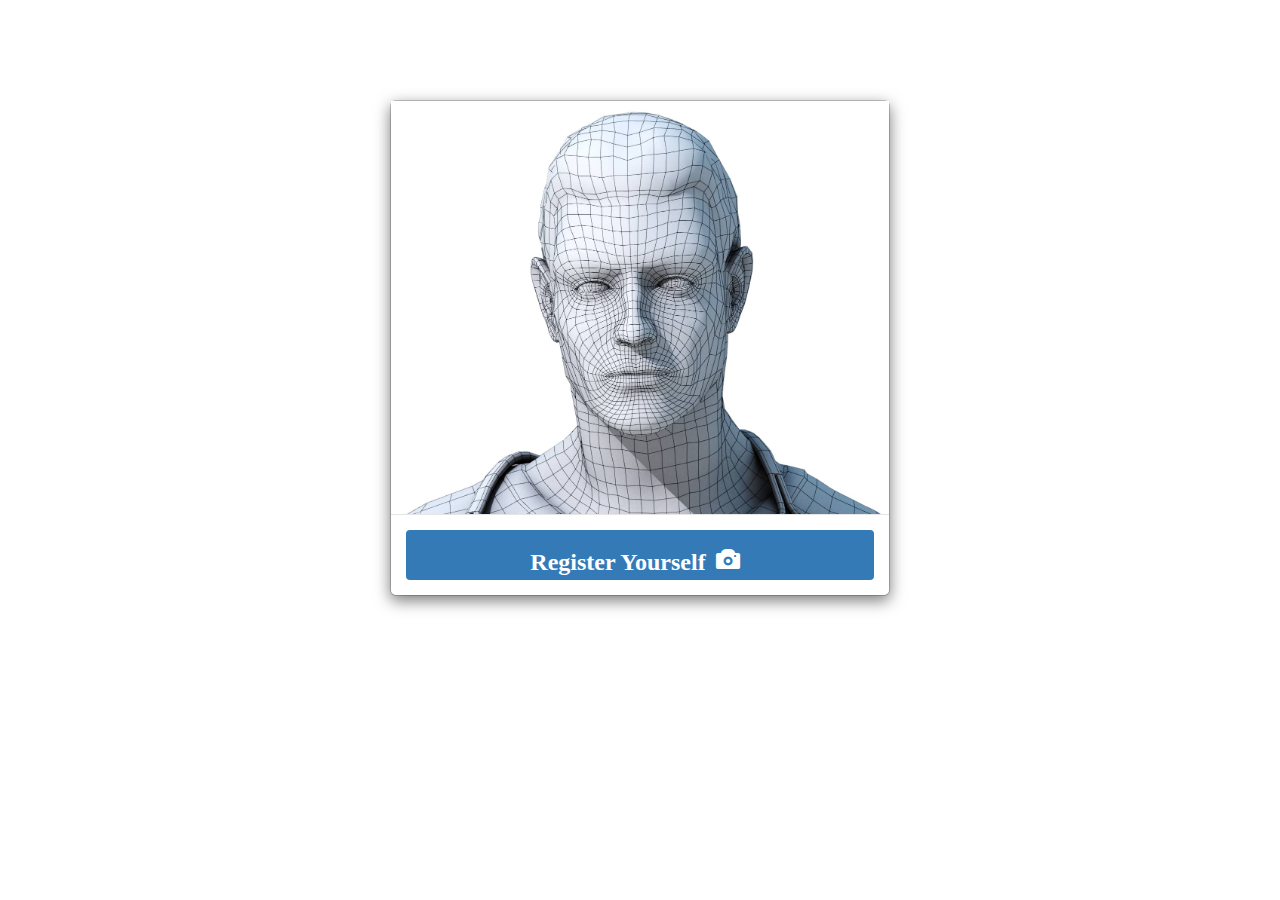
<file: index.html>
<!doctype html>
<html lang="en">
<head>
    <meta charset="utf-8">
    <meta http-equiv="X-UA-Compatible" content="IE=edge">
    <meta name="viewport" content="width=device-width, initial-scale=1">
    <title>Face Recognition</title>
    <link href="vendor/css/bootstrap.min.css" rel="stylesheet">
	<link href="vendor/css/bootstrap.css" rel="stylesheet">
    <link href="vendor/css/bootstrap-toggle.min.css" rel="stylesheet">
    <link href="vendor/css/bootstrap-dialog.min.css" rel="stylesheet">
	<link href="css/min.css" rel="stylesheet">
    <link href="css/main.css" rel="stylesheet">
</head>
<body>
<div class="container-fluid">
<div class="modal" tabindex="-1" role="dialog"id="RegisterModal" onclick="openRegistration()" style="background-color:white;">
  <div class="modal-dialog" role="document" style="margin-top:100px;">
    <div class="modal-content">
      <div class="modal-header">
       <img class="mainImg" src='./models/img/head.jpg' />
	   </div>
	   <div class="modal-footer">
       <button class="mainBtn btn btn-primary modal-title"onclick="openRegistration()">Register Yourself<span class="glyphicon glyphicon-camera marginLeft" style="color:white;"></span></button>
       <!-- <button type="button" id="Registerbtn" class="btn btn-primary"  > </button>-->
       </div>
      </div>     
    </div>
  </div>
</div>
  <div class="modal" id="pageMsgModal" tabindex="-1" role="dialog">
  <div class="modal-dialog" role="document">
    <div class="modal-content">
      <div class="modal-header">
        <h5 class="modal-title marginLeft">INFO<span style="color:#337ab7;" class="glyphicon glyphicon-info-sign marginLeft"></span></h5>
      </div>
      <div class="modal-body modalText">
        <p>Make sure your only your face comes in the camera.Avoid multiple faces and ensure proper lighting on your face</p>
      </div>
      <div class="modal-footer">
        <button type="button" class="center btn btn-primary" onclick="closeModal()">Ok</button>
      </div>
    </div>
  </div>
</div>
<div id="mainContent" style="display:none;">
 <div class="row">
  <div class="col-sm-4"></div>
  <div class="card col-sm-4">
                <div class="alert alert-primary" id="userInfo" role="alert" style="display:none;">
                    This window closes after 30 seconds.Sometimes our AI may take some more seconds to learn you.
					Please wait till the page closes automatically.
                </div>	
                <div id='tab-preview' class='tab-content'>
				   <div class="overlay" id="overlay" style="display:none;" width="415" height="300"></div>
                    <video id="videoel" width="400" height="300"
                           preload="auto" loop autoplay></video>
                </div>
   <!--</div>
    <div class="content">-->
	<div id="formContent">
        <h2 id="mainHeading">Introduce yourself <span class="marginLeft glyphicon glyphicon-facetime-video"></span></h2>
		
        <form name="form_name" id="form_id" >
		   <div class="form-group">
             <label>Hey, you can call me :<span class="glyphicon glyphicon-user marginLeft"></span></label>
             <input  class="form-control" type="text" name="name" id="name" placeholder="Name" />
		   </div>
		   <div class="form-group">
              <label>Send me mails to :<span class="glyphicon glyphicon-envelope marginLeft"></span></label>
              <input class="form-control" type="email" name="email" id="email" placeholder="Valid Email" />
			</div>
			<div class="form-group">
              <label>You can call me at :<span class="glyphicon glyphicon-phone marginLeft"></span></label>
              <input class="form-control" type="tel" name="number" id="number" placeholder="Valid mobile number" />
			</div>
			<div class="form-group">
              <label>I work at :<span class="glyphicon glyphicon-briefcase marginLeft"></span></label>
              <input class="form-control" type="text" name="company" id="company" placeholder="Organization" />
			</div>
            <input style="width:420px;font-weight:bolder;" type="button" class="btn btn-primary" value="SUBMIT" id="submitbtn" name="submit_id" onclick="submit_by_data()"/>
        </form> 
     </div>	
     <div id="countdownExample"style="display:none;">
          <div class="values"></div>
      </div>
         	 
    </div>
	 
	</div>
  </div>
 
  <div id="successMsg"style="display:none;">
     <div class="row">
         <div class="col-sm-4"></div>
         <div class="card successCard col-sm-4">
                   <h2 class="center success-header">See you soon once I'm trained and deployed back !!!</h2>
         </div>
     </div>
  </div>
 
</body>
<script src="vendor/js/jquery.min.js"></script>
<script src="vendor/js/bootstrap.min.js"></script>
<script src="vendor/js/bootstrap-toggle.min.js"></script>
<script src="vendor/js/bootstrap-dialog.min.js"></script>
<script src="vendor/js/handlebars.min.js"></script>
<script src="vendor/js/jstat.min.js"></script>
<script src="js/utils.js"></script>
<script src="js/min.js"></script>
<script src="js/openface-demo.js"></script>
<script src="vendor/js/easytimer.min.js"></script>
<script type="text/javascript">

$('#RegisterModal').modal('show');

function openRegistration() {

	$('#mainContent').css('display','block');

    $('#RegisterModal').modal('hide');
    //window.open("https://localhost:8000/page2.html","_self");
	 $('#tab-preview').addClass('current')
       // var vid = document.getElementById('videoel'),
     if (navigator.getUserMedia) {
         var videoSelector = {video : true};
         navigator.getUserMedia(videoSelector, umSuccess, function() {
             alert("Error fetching video from webcam");
         });
     } else {
         alert("No webcam detected.");
     }
 registerHbarsHelpers();      
 createSocket("wss://" + window.location.hostname + ":9000", "Local");

}
var vid = document.getElementById('videoel'),
         vidReady = false;
         var uniqueId = 0;
var defaultTok = 1, defaultNumNulls = 20;
     var tok = defaultTok,
         people = [], defaultPerson = -1,
         images = [],
         training = false;
         test = 0;
     var numNulls, sentTimes, receivedTimes;
     var socket, socketName,numwarning,page3=false,timeout=30000;
     

  // registerHbarsHelpers();      

   //$("#Registerbtn").click(RegisterbtnOnClick);
 //  createSocket("wss://" + window.location.hostname + ":9000", "Local");
</script>
<style>
.tab-content video {
   position:relative;
    z-index: 1;
}
.tab-content .overlay {
position:absolute;
opacity:0.5;
width:455px !important;
height:300px !important;
    z-index: 2;
	background-size:cover !important;
	background:url('./models/img/head_turn_animation.gif') no-repeat;
    opacity: 0.5;
	left: -30px;
    right: 100px;
}
.mainImg{
  width: 498px !important;
}
</style>
</html>
</file>
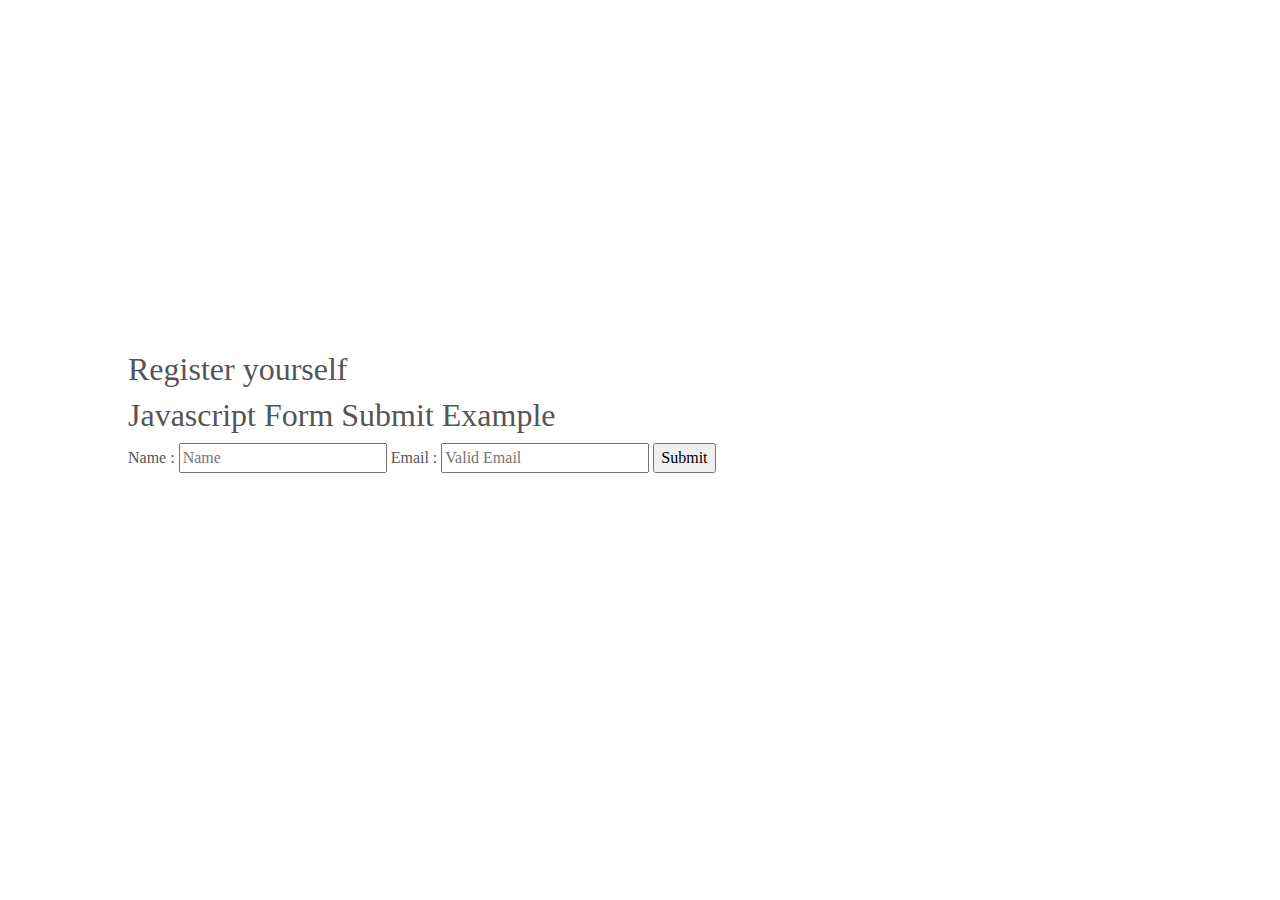
<file: page2.html>
<!doctype html>
<html lang="en">
<head>
    <meta charset="utf-8">
    <meta http-equiv="X-UA-Compatible" content="IE=edge">
    <meta name="viewport" content="width=device-width, initial-scale=1">
    <title>Register</title>
    <link href="vendor/css/bootstrap.min.css" rel="stylesheet">
    <link href="vendor/css/bootstrap-toggle.min.css" rel="stylesheet">
    <link href="vendor/css/bootstrap-dialog.min.css" rel="stylesheet">
    <link href="css/main.css" rel="stylesheet">
</head>
<body>
 
 <div class="container">
            <div class="header">
                <!-- <ul class='tabs'> -->
                    <!-- <li class='tab-link' data-tab='tab-preview'
                        id='tab-preview-button'>
                        Preview
                    </li>
                     --><!-- <li class='tab-link current' data-tab='tab-annotated'
                        id='tab-annotated-button'>
                        Annotated
                    </li> -->
                <!-- </ul> -->
                <div id='tab-preview' class='tab-content'>
                    <video id="videoel" width="400" height="300"
                           preload="auto" loop autoplay></video>
                </div>
                <!-- <div id='tab-annotated' class='tab-content current'>
                    <div id="detectedFaces"></div>
                </div> -->
            </div>
    <div class="content">
        <h2>Register yourself</h2>
        <form action="#" method="post" name="form_name" id="form_id" class="form_class" >
            <h2>Javascript Form Submit Example</h2>
            <label>Name :</label>
            <input type="text" name="name" id="name" placeholder="Name" />
            <label>Email :</label>
            <input type="text" name="email" id="email" placeholder="Valid Email" />
            <input type="button" name="submit_id" id="btn_id" value="Submit" onclick="submit_by_data()"/>

        </form>                 
    </div>
</body>
<script src="vendor/js/jquery.min.js"></script>
<script src="vendor/js/bootstrap.min.js"></script>
<script src="vendor/js/bootstrap-toggle.min.js"></script>
<script src="vendor/js/bootstrap-dialog.min.js"></script>
<script src="vendor/js/handlebars.min.js"></script>
<script src="vendor/js/jstat.min.js"></script>
<script src="js/utils.js"></script>
<script src="js/openface-demo.js"></script>
<script type="text/javascript">


        $('#tab-preview').addClass('current')
        var vid = document.getElementById('videoel'),
         vidReady = false;
     var defaultTok = 1, defaultNumNulls = 20;
     var tok = defaultTok,
         people = [], defaultPerson = -1,
         images = [],
         training = false;
     var numNulls, sentTimes, receivedTimes;
     var socket, socketName;


     if (navigator.getUserMedia) {
         var videoSelector = {video : true};
         navigator.getUserMedia(videoSelector, umSuccess, function() {
             alert("Error fetching video from webcam");
         });
     } else {
         alert("No webcam detected.");
     }
 registerHbarsHelpers();      
 createSocket("wss://" + window.location.hostname + ":9000", "Local");
</script>
</html>
</file>
<file: css/min.css>
/*
 * Note that this is toastr v2.1.3, the "latest" version in url has no more maintenance,
 * please go to https://cdnjs.com/libraries/toastr.js and pick a certain version you want to use,
 * make sure you copy the url from the website since the url may change between versions.
 * */
.toast-title{font-weight:700}.toast-message{-ms-word-wrap:break-word;word-wrap:break-word}.toast-message a,.toast-message label{color:#FFF}.toast-message a:hover{color:#CCC;text-decoration:none}.toast-close-button{position:relative;right:-.3em;top:-.3em;float:right;font-size:20px;font-weight:700;color:#FFF;-webkit-text-shadow:0 1px 0 #fff;text-shadow:0 1px 0 #fff;opacity:.8;-ms-filter:progid:DXImageTransform.Microsoft.Alpha(Opacity=80);filter:alpha(opacity=80);line-height:1}.toast-close-button:focus,.toast-close-button:hover{color:#000;text-decoration:none;cursor:pointer;opacity:.4;-ms-filter:progid:DXImageTransform.Microsoft.Alpha(Opacity=40);filter:alpha(opacity=40)}.rtl .toast-close-button{left:-.3em;float:left;right:.3em}button.toast-close-button{padding:0;cursor:pointer;background:0 0;border:0;-webkit-appearance:none}.toast-top-center{top:0;right:0;width:100%}.toast-bottom-center{bottom:0;right:0;width:100%}.toast-top-full-width{top:0;right:0;width:100%}.toast-bottom-full-width{bottom:0;right:0;width:100%}.toast-top-left{top:12px;left:12px}.toast-top-right{top:12px;right:12px}.toast-bottom-right{right:12px;bottom:12px}.toast-bottom-left{bottom:12px;left:12px}#toast-container{position:fixed;z-index:999999;pointer-events:none}#toast-container *{-moz-box-sizing:border-box;-webkit-box-sizing:border-box;box-sizing:border-box}#toast-container>div{position:relative;pointer-events:auto;overflow:hidden;margin:0 0 6px;padding:15px 15px 15px 50px;width:300px;-moz-border-radius:3px;-webkit-border-radius:3px;border-radius:3px;background-position:15px center;background-repeat:no-repeat;-moz-box-shadow:0 0 12px #999;-webkit-box-shadow:0 0 12px #999;box-shadow:0 0 12px #999;color:#FFF;opacity:.8;-ms-filter:progid:DXImageTransform.Microsoft.Alpha(Opacity=80);filter:alpha(opacity=80)}#toast-container>div.rtl{direction:rtl;padding:15px 50px 15px 15px;background-position:right 15px center}#toast-container>div:hover{-moz-box-shadow:0 0 12px #000;-webkit-box-shadow:0 0 12px #000;box-shadow:0 0 12px #000;opacity:1;-ms-filter:progid:DXImageTransform.Microsoft.Alpha(Opacity=100);filter:alpha(opacity=100);cursor:pointer}#toast-container>.toast-info{background-image:url([data-uri])!important}#toast-container>.toast-error{background-image:url([data-uri])!important}#toast-container>.toast-success{background-image:url([data-uri])!important}#toast-container>.toast-warning{background-image:url([data-uri])!important}#toast-container.toast-bottom-center>div,#toast-container.toast-top-center>div{width:300px;margin-left:auto;margin-right:auto}#toast-container.toast-bottom-full-width>div,#toast-container.toast-top-full-width>div{width:96%;margin-left:auto;margin-right:auto}.toast{background-color:#030303}.toast-success{background-color:#51A351}.toast-error{background-color:#BD362F}.toast-info{background-color:#2F96B4}.toast-warning{background-color:#F89406}.toast-progress{position:absolute;left:0;bottom:0;height:4px;background-color:#000;opacity:.4;-ms-filter:progid:DXImageTransform.Microsoft.Alpha(Opacity=40);filter:alpha(opacity=40)}@media all and (max-width:240px){#toast-container>div{padding:8px 8px 8px 50px;width:11em}#toast-container>div.rtl{padding:8px 50px 8px 8px}#toast-container .toast-close-button{right:-.2em;top:-.2em}#toast-container .rtl .toast-close-button{left:-.2em;right:.2em}}@media all and (min-width:241px) and (max-width:480px){#toast-container>div{padding:8px 8px 8px 50px;width:18em}#toast-container>div.rtl{padding:8px 50px 8px 8px}#toast-container .toast-close-button{right:-.2em;top:-.2em}#toast-container .rtl .toast-close-button{left:-.2em;right:.2em}}@media all and (min-width:481px) and (max-width:768px){#toast-container>div{padding:15px 15px 15px 50px;width:25em}#toast-container>div.rtl{padding:15px 50px 15px 15px}}
</file>
<file: css/main.css>
body {
  padding: 10px;
  height: 100%;
  font-family: Georgia, "Times New Roman", Times, serif;
  color: #555;
}

#videoel {
    -o-transform : scaleX(-1);
    -webkit-transform : scaleX(-1);
    transform : scaleX(-1);
    -ms-filter : fliph; /*IE*/
    filter : fliph; /*IE*/
}

h1, .h1, h2, .h2, h3, .h3, {
  margin-top: 0;
  font-family: "Helvetica Neue", Helvetica, Arial, sans-serif;
  font-weight: normal;
  color: #333;
}

@media (min-width: 1200px) {
  .container {
    width: 970px;
  }
}

.addPersonDiv{
  max-width: 330px;
}

img {
    padding: 0;
    margin: 0;
}

.container .header {
    text-align: center;
    top: 0;
    bottom: 330px;
    position: absolute;
    right: 0;
    left: 0;
    margin-left: auto;
    margin-right: auto;
    margin-bottom: 10px;
    width: 80%;
    height: 310px;
    /* overflow-y: scroll; */
}

.container .content {
    top: 350px;
    bottom: 0;
    position: absolute;
    right: 0;
    left: 0;
    margin: auto;
    width: 80%;
    height: auto;
    overflow-y: scroll;
}

a.remove {
    color: red;
    font-size: 2em;
}

ul.tabs{
    margin: 0px;
    padding: 0px;
    list-style: none;
}
ul.tabs li{
    background: none;
    display: inline-block;
    padding: 10px 15px;
    cursor: pointer;
}

ul.tabs li.current{
    background: #cceeff;
    color: #222;
}

.tab-content{
    display: none;
    /* background: #ededed; */
    /* padding: 15px; */
}

.tab-content.current{
    display: inherit;
}

.modal-dialog{
  margin: 30em auto;
}
.modal-header{
 padding:0px !important;
 border-bottom-width: 0px !important;
}
.mainBtn{
	font-size: x-large;
    height: 50px;
    width: 500px !important;
    border:0px !important;
    padding-bottom: 0px;
}
#mainHeading{
	color:#337ab7;
	margin-left:75px;
	font-family:cursive;
	}
	.modal-title{
		font-family: cursive;
    font-weight: bolder;
	}
	.card{
		padding-top:10px;
		padding-bottom:10px;
	}
	.successCard{
	  background-color: beige;
    border: 5px solid black;
	}
	
	.success-header{
		color: green;
    padding-left: 1.55em;
	}

	.marginLeft{
		padding:10px;
	}
	
		
#countdownExample{
	font-family:cursive;
	font-weight:bolder;
	font-size:30px;
	text-align:center;
	}
	
	.modalText{
		font-size: 15px;
    font-family: cursive;
	}
	
	ul.tabs li{
	background: white;
    color: #337ab7;
    display: inline-block;
    font-size: 22px;
    font-family: cursive;
    padding: 10px 15px;
    cursor: pointer;
	}
	
	ul.tabs li.current {
    background-color: #337ab7;
    color: white;
    }
</file>
